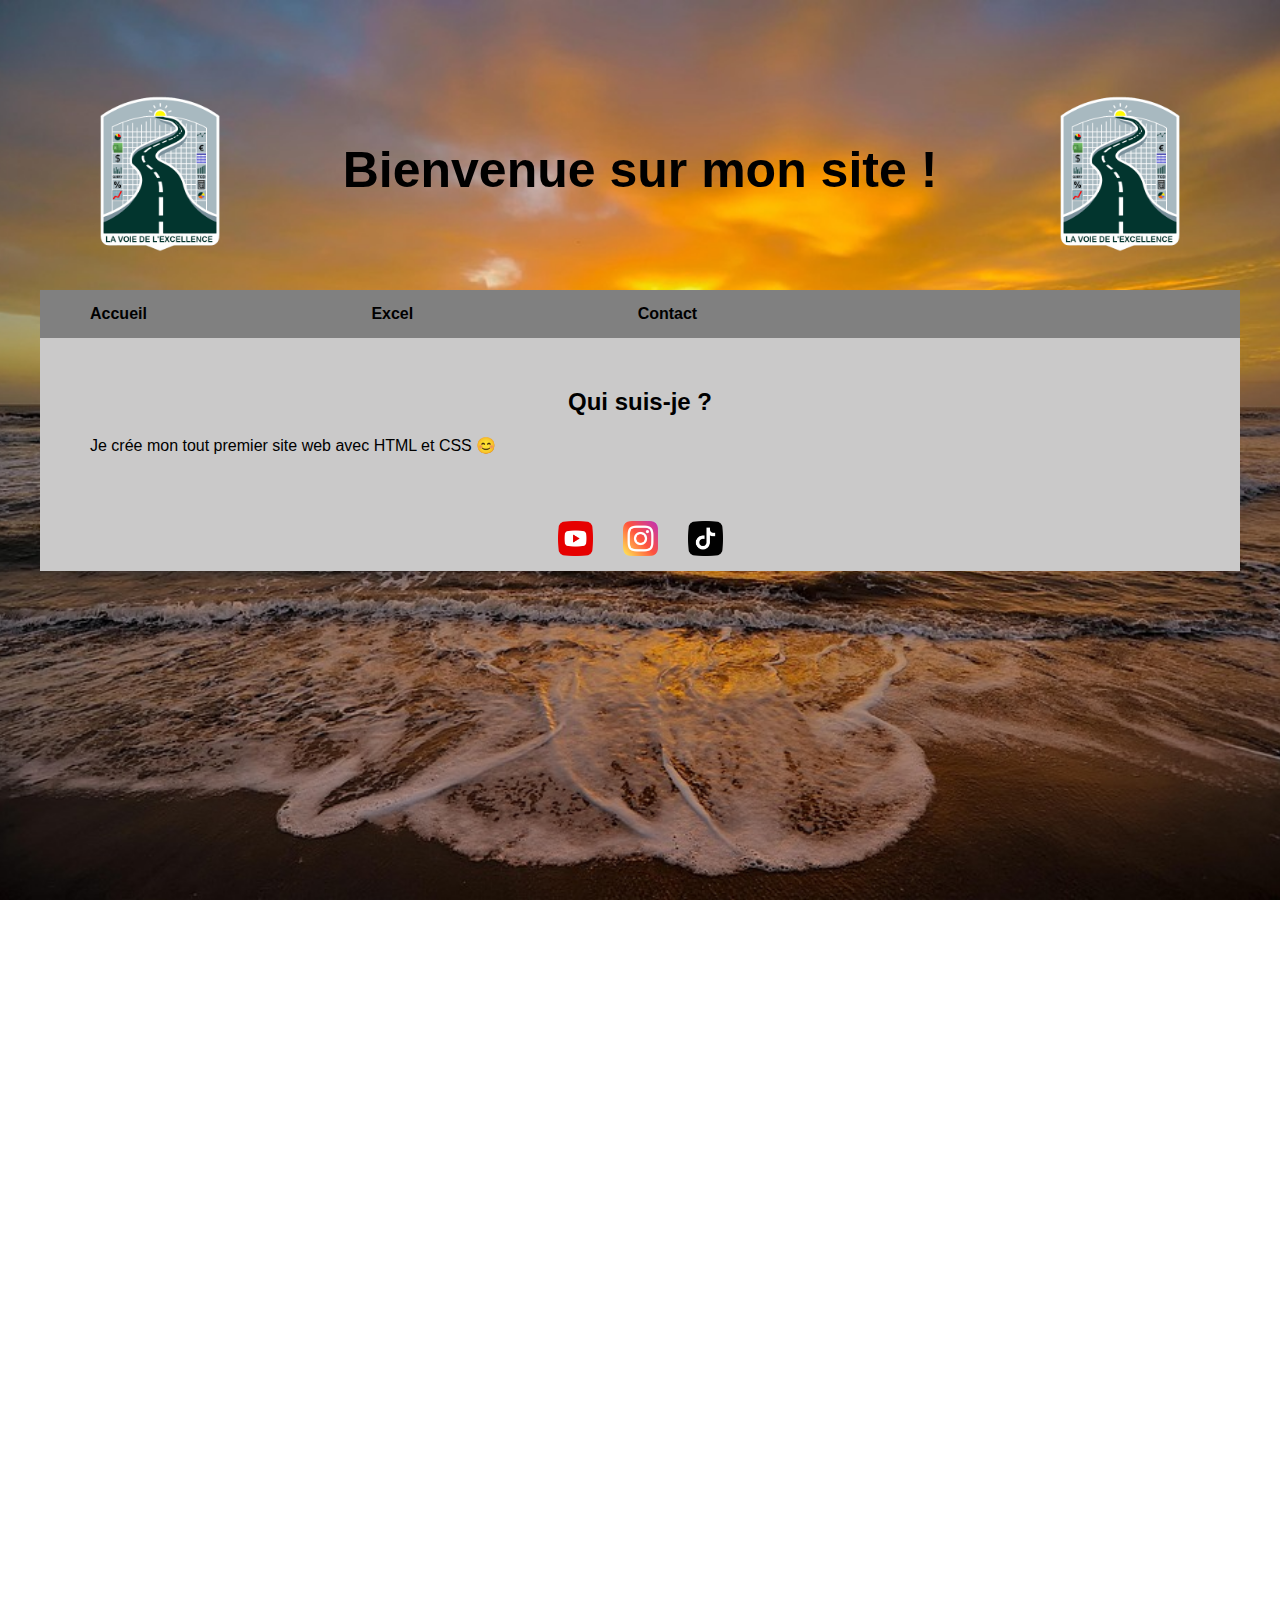
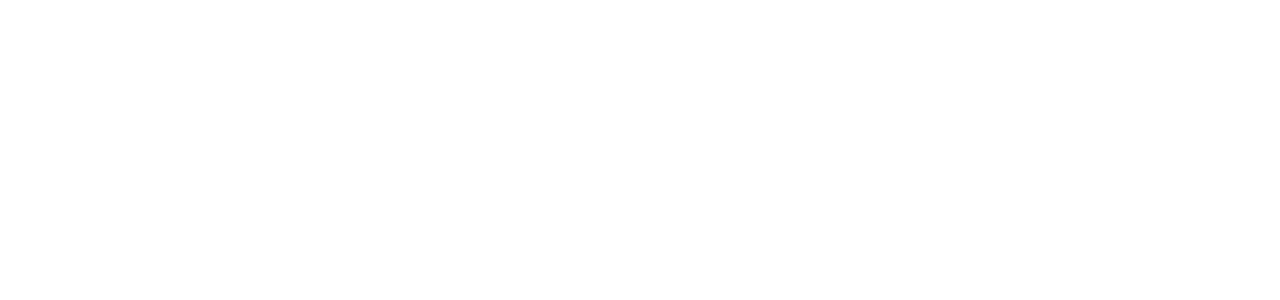
<file: index.html>
<!DOCTYPE html>

<html lang="fr">

<head>
<meta charset="UTF-8">
<link rel="stylesheet" href="style.css">
</head>

<body>

<header class="header">
  <div class="logo-left"></div>
  <h1 class="index">Bienvenue sur mon site !</h1>
  <div class="logo-right"></div>
</header>
	
<nav>
	
	
	<a href="index.html">Accueil</a>
	
	<div class="dropdown">
	<a class="dropbtn">Excel</a>
	<div class="dropdown-content">
	
	<a href="formule.html">Formule</a>
	<a href="query.html">Query</a>
	<a href="VBA.html">VBA</a>
	</div> </div>
	
	<a href="contact.html">Contact</a>
</nav>


<main>
  <section class="presentation">
    <h2>Qui suis-je ?</h2>
    <p>Je crée mon tout premier site web avec HTML et CSS 😊</p>
  </section>
</main>

<footer class="footer">
  <div class="footer-icons">
    <a href="https://www.youtube.com/@la_voie_de_lexcellence" target="_blank">
        <img src="images/LOGO_YT.png" alt="YouTube">
    </a>
	
    <a href="https://www.instagram.com/la.voie.de.lexcellence_/" target="_blank">
        <img src="images/LOGO_INSTA.png" alt="Instagram">
    </a>
	
    <a href="https://www.tiktok.com/@la_voie_de_lexcellence">
        <img src="images/LOGO_TIKTOK.png" alt="TikTok">
    </a>
  </div>
</footer>

</body>



</html>
</file>
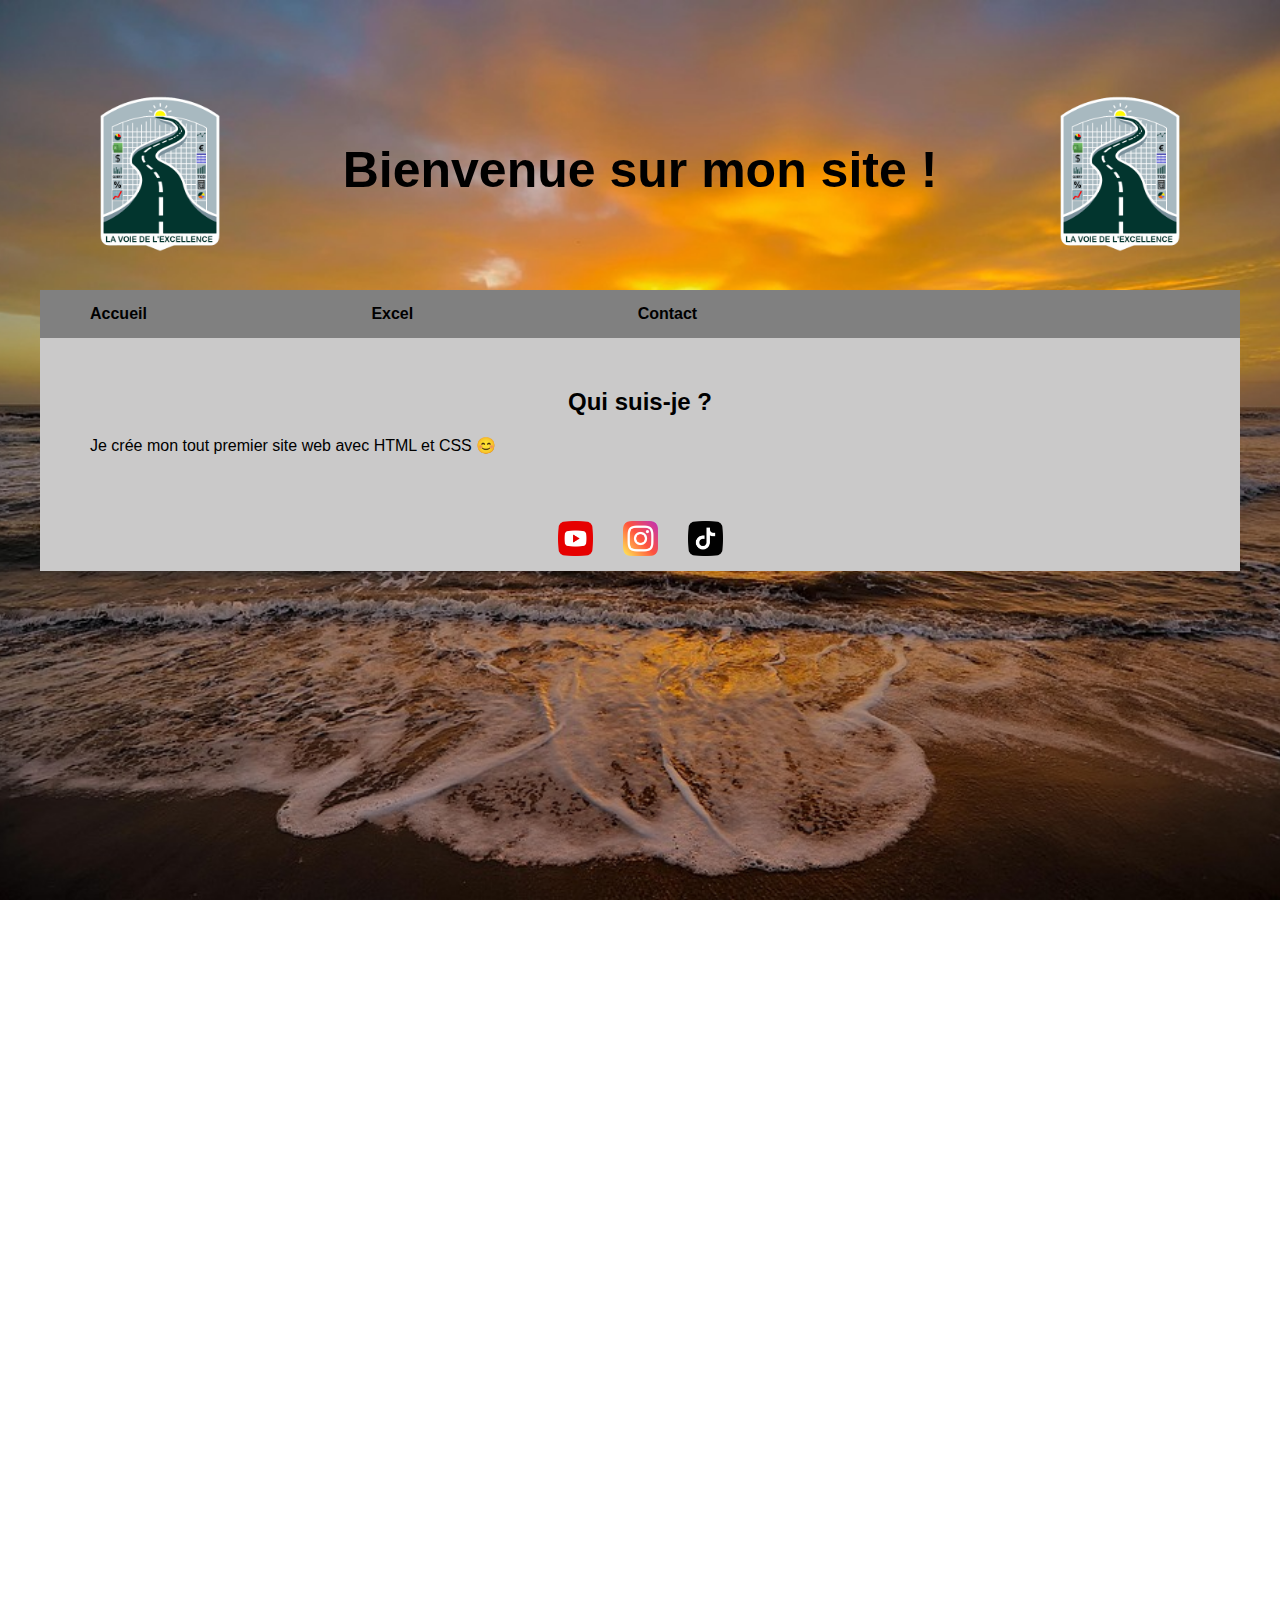
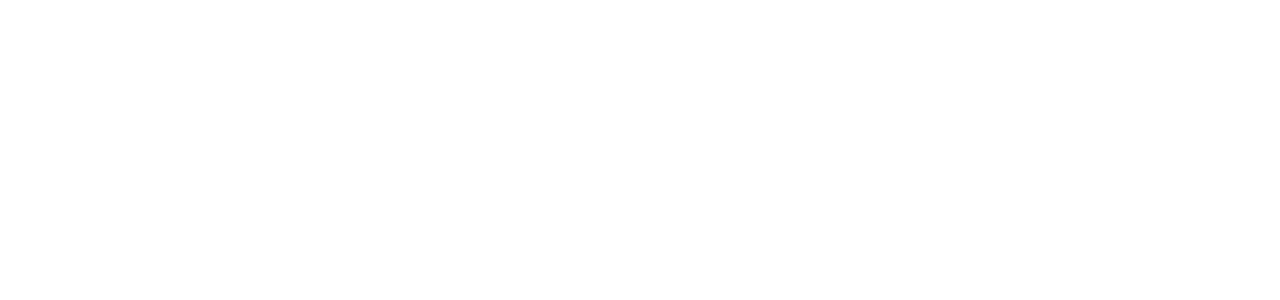
<file: contact.html>
<!DOCTYPE html>

<html lang="fr">

<head>
<meta charset="UTF-8">
<link rel="stylesheet" href="style.css">
</head>

<body>

<header class="header">
  <div class="logo-left"></div>
  <h1 class="index">Bienvenue sur mon site !</h1>
  <div class="logo-right"></div>
</header>
	
<nav>
	
	
	<a href="index.html">Accueil</a>
	<div class="dropdown">
	<a class="dropbtn">Excel</a>
	<div class="dropdown-content">
	
	<a href="formule.html">Formule</a>
	<a href="query.html">Query</a>
	<a href="VBA.html">VBA</a>
	</div> </div>
	
	<a href="contact.html">Contact</a>
</nav>


<main>
  <section class="presentation">
    <h2>Qui suis-je ?</h2>
    <p>Je crée mon tout premier site web avec HTML et CSS 😊</p>
  </section>
</main>

<footer class="footer">
  <div class="footer-icons">
    <a href="https://www.youtube.com/@la_voie_de_lexcellence" target="_blank">
        <img src="images/LOGO_YT.png" alt="YouTube">
    </a>
	
    <a href="https://www.instagram.com/la.voie.de.lexcellence_/" target="_blank">
        <img src="images/LOGO_INSTA.png" alt="Instagram">
    </a>
	
    <a href="https://www.tiktok.com/@la_voie_de_lexcellence">
        <img src="images/LOGO_TIKTOK.png" alt="TikTok">
    </a>
  </div>
</footer>

</body>



</html>
</file>
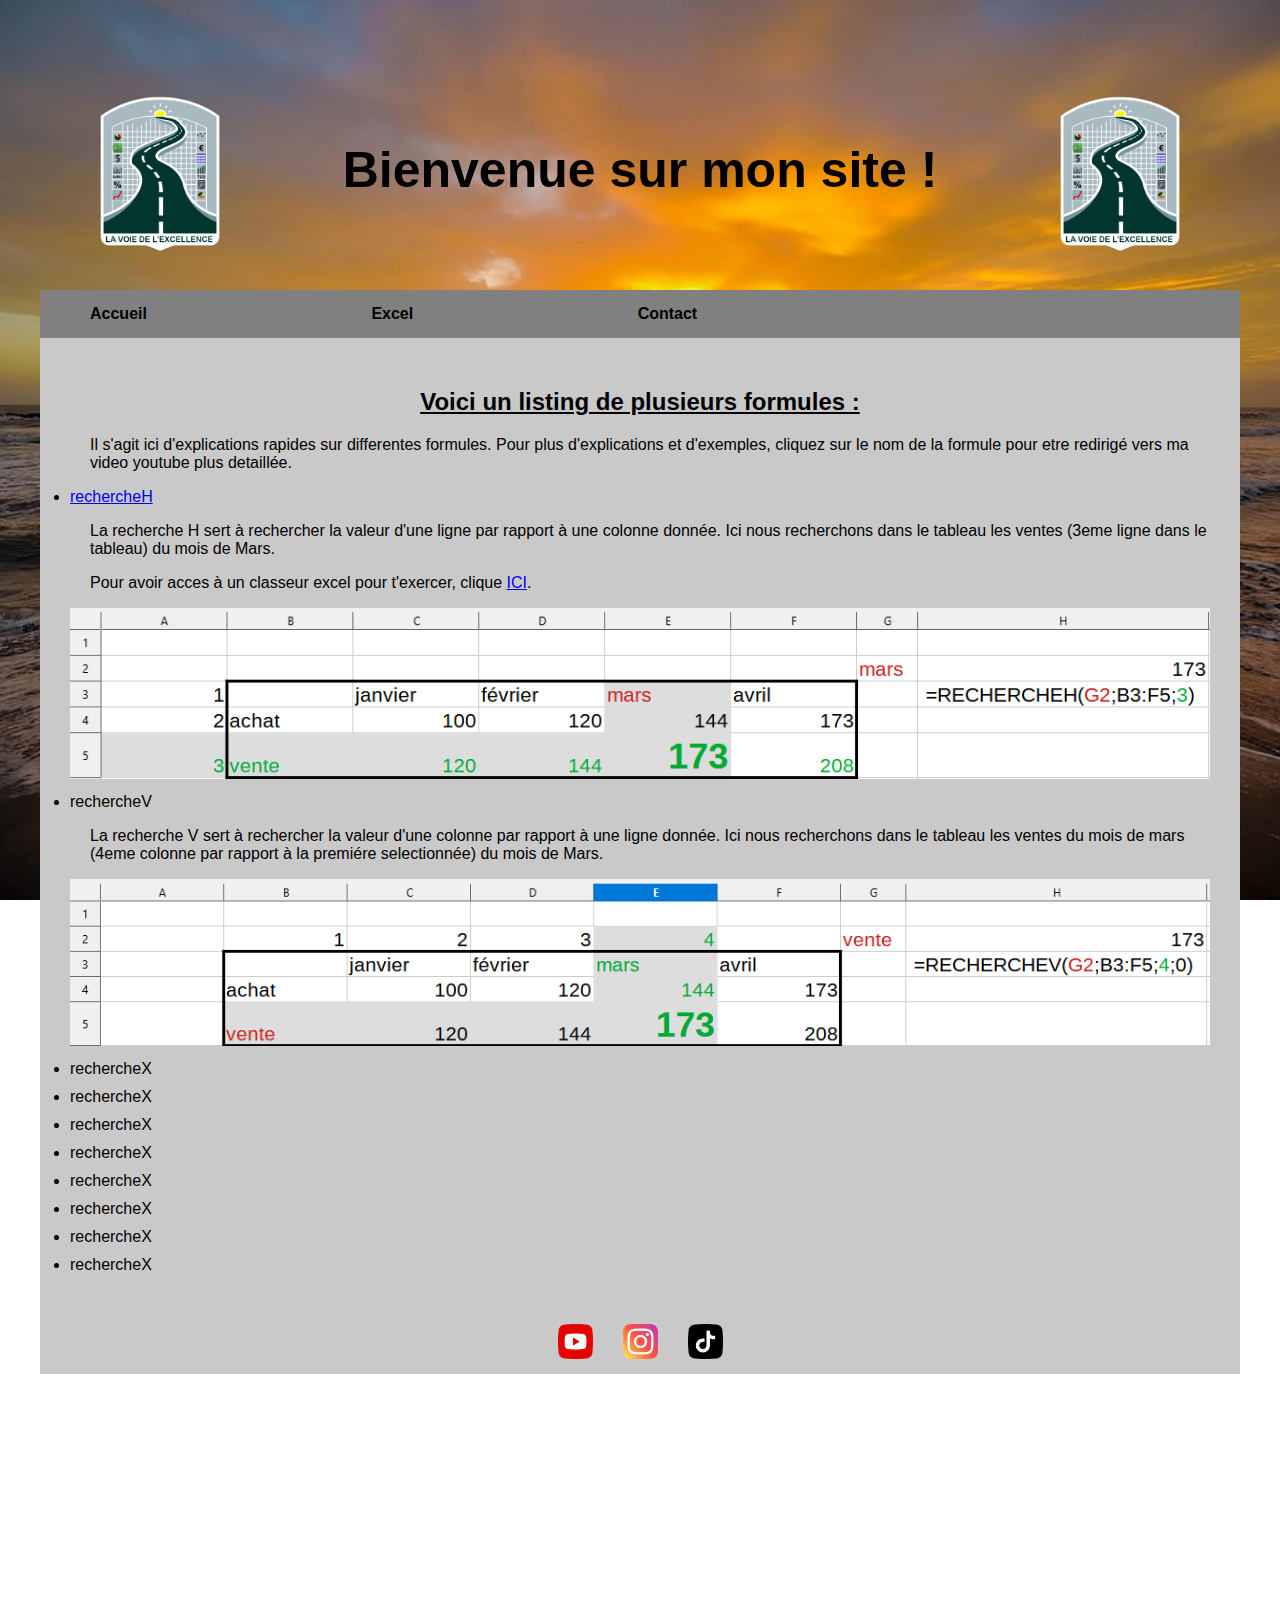
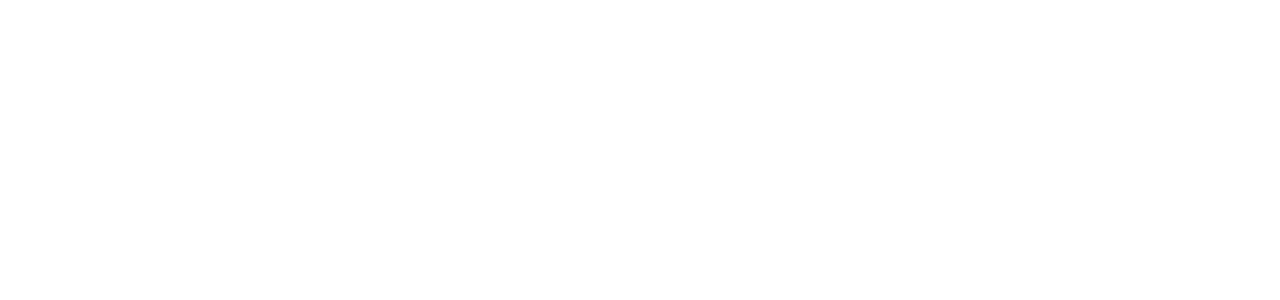
<file: formule.html>
<!DOCTYPE html>

<html lang="fr">

<head>
<meta charset="UTF-8">
<link rel="stylesheet" href="style.css">
</head>

<body>

<header class="header">
  <div class="logo-left"></div>
  <h1 class="index">Bienvenue sur mon site !</h1>
  <div class="logo-right"></div>
</header>
	
<nav>
	
	
	<a href="index.html">Accueil</a>
	<div class="dropdown">
	<a class="dropbtn">Excel</a>
	<div class="dropdown-content">
	
	<a href="formule.html">Formule</a>
	<a href="query.html">Query</a>
	<a href="VBA.html">VBA</a>
	</div> </div>
	
	<a href="contact.html">Contact</a>
</nav>


<main>
  <section class="presentation">
  
			<!-- TEXTE D'INTRO -->
    <h2><u>Voici un listing de plusieurs formules :</u></h2>
    <p>Il s'agit ici d'explications rapides sur differentes formules. Pour plus d'explications et d'exemples, cliquez sur le nom de la formule pour etre redirigé vers ma video youtube plus detaillée.</p>
			<!-- TEXTE D'INTRO ----FIN -->
			
			<!-- NOM DE LA FORMULE -->
	<p>
	<a href="https://www.youtube.com/watch?v=dQw4w9WgXcQ" target="_blank">
    <li>rechercheH</li>
	</a></p>
			<!-- NOM DE LA FORMULE ---FIN -->
			
			<!-- DESCRIPTION DE LA FORMULE -->
	<p>La recherche H sert à rechercher la valeur d'une ligne par rapport à une colonne donnée. Ici nous recherchons dans le tableau les ventes (3eme ligne dans le tableau) du mois de Mars.</p>
	<p>Pour avoir acces à un classeur excel pour t'exercer, clique <a href="classeur_excel/rechercheh.ods" download>ICI</a>.</p>
			<!-- DESCRIPTION DE LA FORMULE ---FIN -->
			
			<!-- IMAGE -->
	<img src="images/formules/rechercheh.png" alt="rechercheh">
			<!-- IMAGE ---FIN -->
	
	
	
    <li>rechercheV</li>
	<p>La recherche V sert à rechercher la valeur d'une colonne par rapport à une ligne donnée. Ici nous recherchons dans le tableau les ventes du mois de mars (4eme colonne par rapport à la premiére selectionnée) du mois de Mars.</p>
	<img src="images/formules/recherchev.png" alt="recherchev">
	
	
	
	<li>rechercheX</li>
	<li>rechercheX</li>
	<li>rechercheX</li>
	<li>rechercheX</li>
	<li>rechercheX</li>
	<li>rechercheX</li>
	<li>rechercheX</li>
	<li>rechercheX</li>
  </section>
</main>

<footer class="footer">
  <div class="footer-icons">
    <a href="https://www.youtube.com/@la_voie_de_lexcellence" target="_blank">
        <img src="images/LOGO_YT.png" alt="YouTube">
    </a>
	
    <a href="https://www.instagram.com/la.voie.de.lexcellence_/" target="_blank">
        <img src="images/LOGO_INSTA.png" alt="Instagram">
    </a>
	
    <a href="https://www.tiktok.com/@la_voie_de_lexcellence">
        <img src="images/LOGO_TIKTOK.png" alt="TikTok">
    </a>
  </div>
</footer>

</body>



</html>
</file>
<file: style.css>
nav {
  background-color: grey;
  padding: 15px 50px;
}


H2 {
	text-align: center;
}

  nav a {
	color: black;
	text-decoration: none;
	font-weight: bold;
	margin-right: 200px;
}

nav a:hover {
  text-decoration: underline;
  color: white;
}

h1.index {
	color: black;
	text-align: center;
	font-size: 50px;
	
}




			/*CONCERNE LE CORP DE LA PAGE */

.presentation {
	background-color: #cac9c9;
	padding: 30px;
	margin: 0;
		color: black;
p{
	margin-left: 20px;
}
img {
  max-width: 100%;
  height: auto;
}
li {
  margin-top: 10px; /* ou 10px, selon l'espacement souhaité */
}
}

			/*CONCERNE LE CORP DE LA PAGE ------FIN */

			/*IMAGE DE FOND*/

body {
  margin: 0;
  font-family: Arial, sans-serif;
  background-image: url("images/sunset.jpg");
  background-size: cover;
  background-attachment: fixed;
  background-position: center;
  color: blue;
  margin: 0 auto;
  max-width: 1200px;
  padding: 50px 20px;
  min-height: 200vh;
}
			/*IMAGE DE FOND ------ FIN*/


			/*LE MENU DE NAVIGATION*/

/* Le conteneur du menu */
.dropdown {
  position: relative;
  display: inline-block;
}

/* Le bouton principal */
.dropbtn {

  color: black;
  padding: 12px 20px;
  font-size: 16px;
  border: none;
  cursor: pointer;
}

/* Le contenu du menu déroulant */
.dropdown-content {
  display: none;
  position: absolute;
  background-color: #cac9c9;
  min-width: 160px;
  box-shadow: 0px 8px 16px rgba(0,0,0,0.2);
  z-index: 1;
}

/* Les liens dans le menu déroulant */
.dropdown-content a {
  color: black;
  padding: 12px 16px;
  text-decoration: none;
  display: block;
}

/* Afficher le menu au survol du bouton */
.dropdown:hover .dropdown-content {
  display: block;
}
			/*LE MENU DE NAVIGATION ------ FIN*/


			/*LE PETIT LOGO */

.header {
  display: flex;
  align-items: center;
  justify-content: space-between;
  padding: 20px;
}

.logo-left, .logo-right {
  width: 200px; /* ajuste selon la taille de ton logo */
  height: 200px;
  background-image: url("images/logo2.png");
  background-size: contain;
  background-repeat: no-repeat;
  background-position: center;
}

			/*LE PETIT LOGO ------ FIN*/


			/*LE BAS DE PAGE*/
.footer {
  background-color: #cac9c9;
  text-align: center;
  padding: 15px 0;
}

.footer-icons {
	margin-top: 5px;
	font-size: 0; /* empêche l'espace blanc entre les icônes */
}

.footer-icons a {
  display: inline-block;
  margin: 0 15px;
}

.footer-icons img {
  width: 35px;
  height: 35px;
  transition: transform 0.2s ease;
}

.footer-icons img:hover {
  transform: scale(1.5);
  opacity: 0.8;
}

			/*LE BAS DE PAGE------FIN*/
</file>
